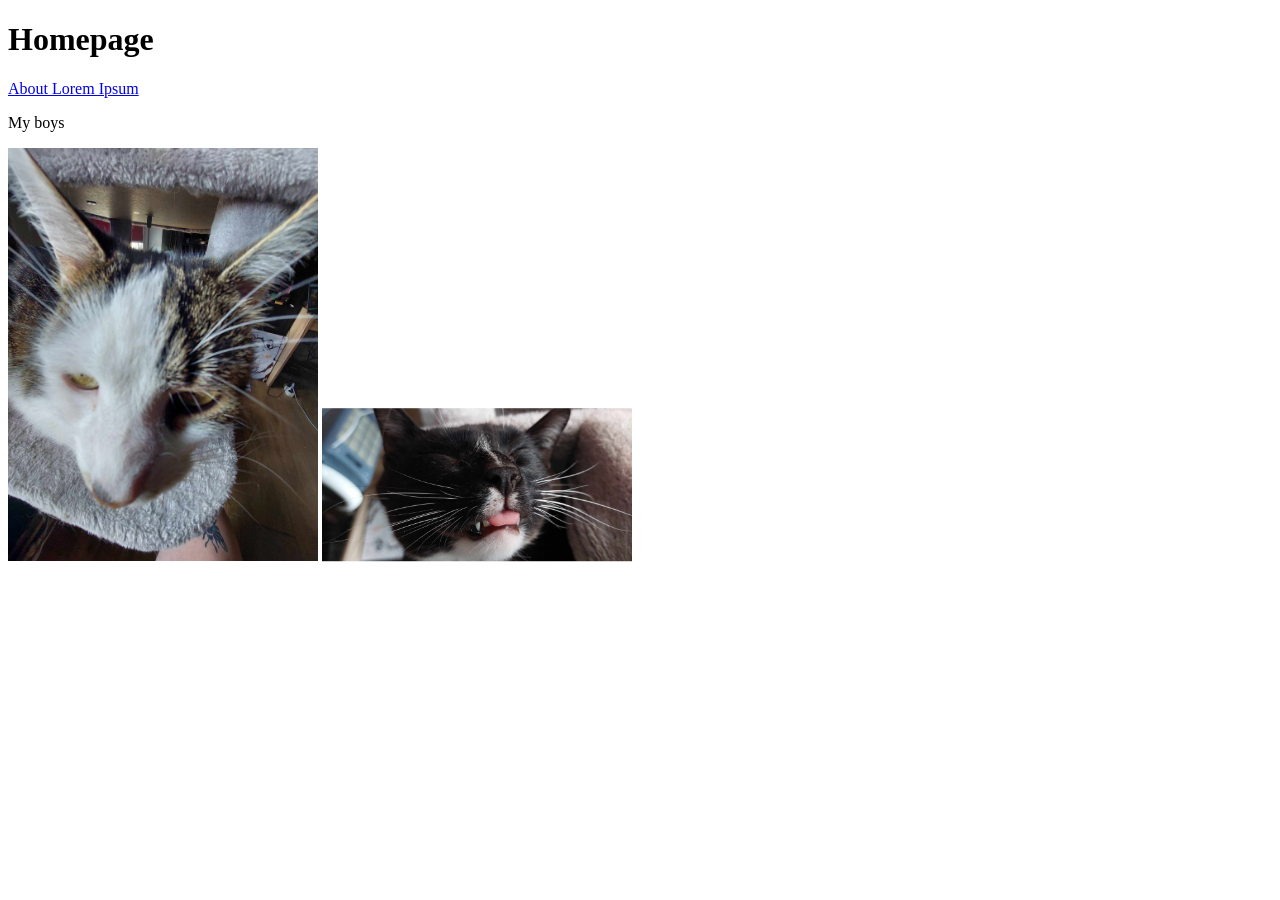
<file: index.html>
<!DOCTYPE html>
<html lang="en">
<head>
    <meta charset="UTF-8">
    <meta name="viewport" content="width=device-width, initial-scale=1.0">
    <title>Homepage</title>
</head>
<body>
    <h1>Homepage</h1>
    <a href="./pages/lorem-ipsum.html" target="_blank" rel="noreferrer">About Lorem Ipsum</a>
    <br>
    <p>My boys</p>
    <img src="./images/stinker.jpg" alt="he's a lil dumb" width="310">
    <img src="./images/eater.jpg" alt="he's a lil chonky" width="310" style="transform:rotate(180deg);">
</body>
</html>
</file>
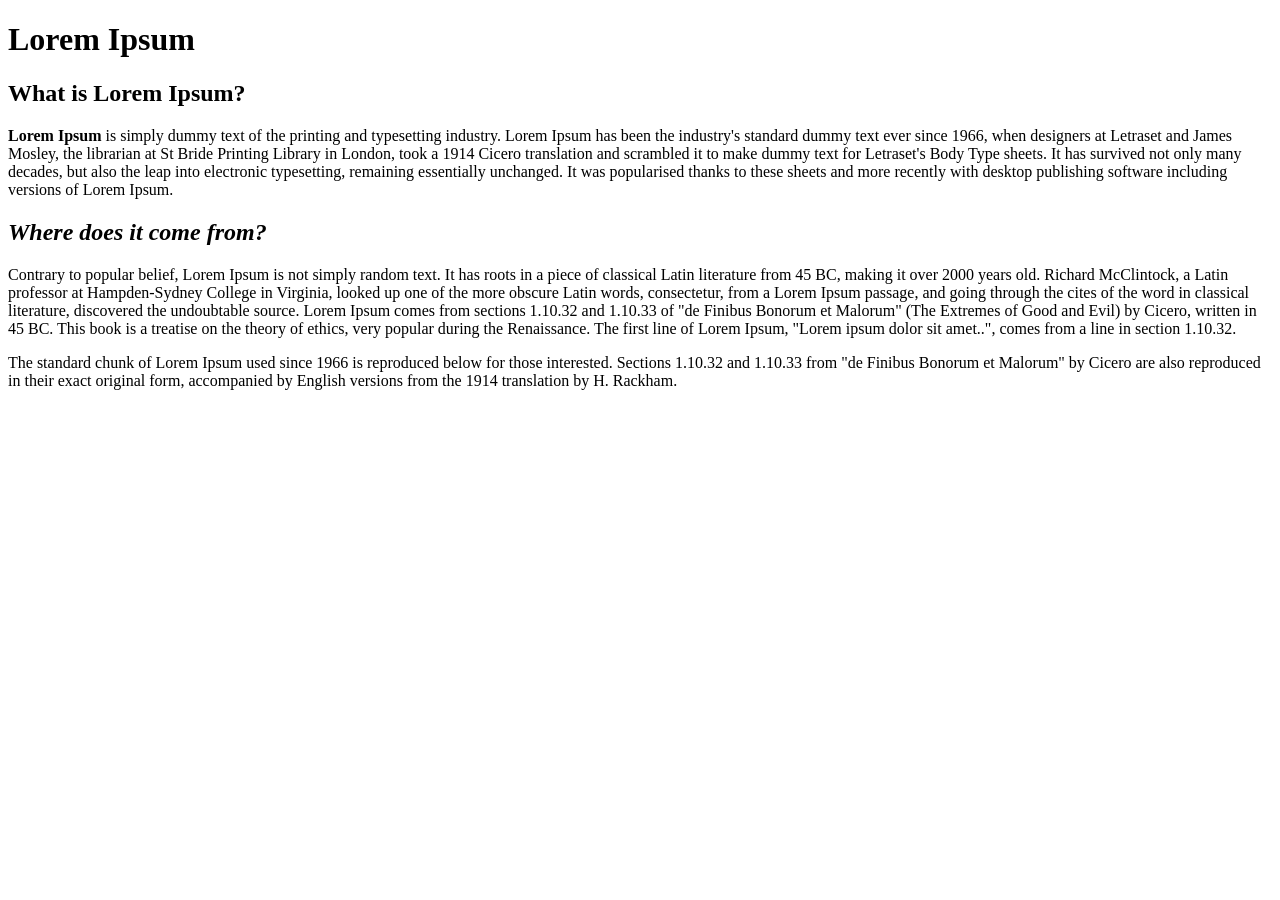
<file: html-boilerplate/index.html>
<!DOCTYPE html>
<html lang="en">
<head>
    <meta charset="UTF-8">
    <meta name="viewport" content="width=device-width, initial-scale=1.0">
    <title>My First Webpage</title>
</head>
<body>
    <h1>Lorem Ipsum</h1>
    <h2>What is Lorem Ipsum?</h2>
    <p><strong>Lorem Ipsum</strong>     is simply dummy text of the printing and typesetting industry. Lorem Ipsum has been the industry's standard dummy text ever since 1966, when designers at Letraset and James Mosley, the librarian at St Bride Printing Library in London, took a 1914 Cicero translation and scrambled it to make dummy text for Letraset's Body Type sheets. It has survived not only many decades, but also the leap into electronic typesetting, remaining essentially unchanged. It was popularised thanks to these sheets and more recently with desktop publishing software including versions of Lorem Ipsum.</p>
    <h2><em>Where does it come from?</em></h2>
    <p>Contrary to popular belief, Lorem Ipsum is not simply random text. It has roots in a piece of classical Latin literature from 45 BC, making it over 2000 years old. Richard McClintock, a Latin professor at Hampden-Sydney College in Virginia, looked up one of the more obscure Latin words, consectetur, from a Lorem Ipsum passage, and going through the cites of the word in classical literature, discovered the undoubtable source. Lorem Ipsum comes from sections 1.10.32 and 1.10.33 of "de Finibus Bonorum et Malorum" (The Extremes of Good and Evil) by Cicero, written in 45 BC. This book is a treatise on the theory of ethics, very popular during the Renaissance. The first line of Lorem Ipsum, "Lorem ipsum dolor sit amet..", comes from a line in section 1.10.32.</p>
    <p>The standard chunk of Lorem Ipsum used since 1966 is reproduced below for those interested. Sections 1.10.32 and 1.10.33 from "de Finibus Bonorum et Malorum" by Cicero are also reproduced in their exact original form, accompanied by English versions from the 1914 translation by H. Rackham.</p>
</body>
</html>
</file>
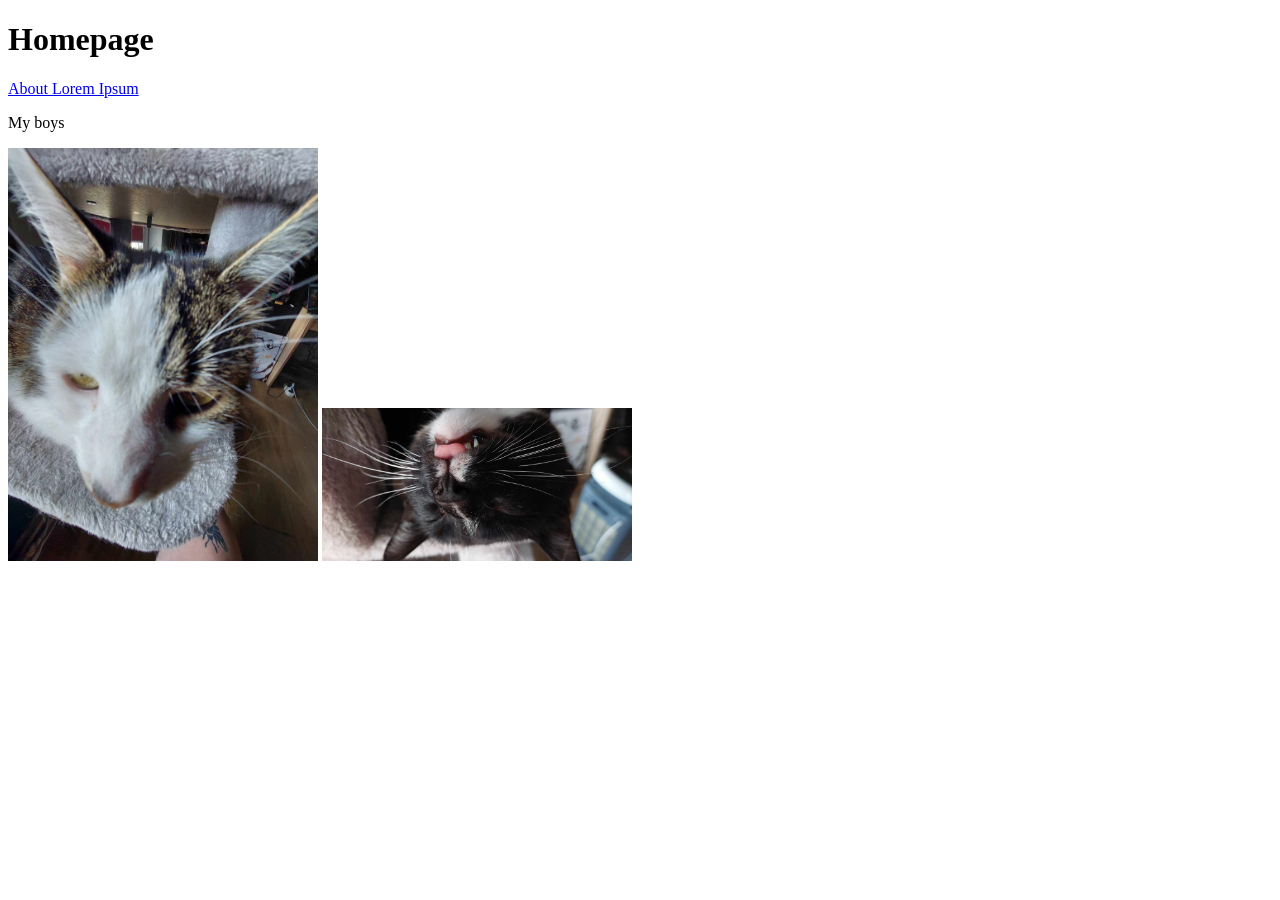
<file: lorem-ipsum/index.html>
<!DOCTYPE html>
<html lang="en">
<head>
    <meta charset="UTF-8">
    <meta name="viewport" content="width=device-width, initial-scale=1.0">
    <title>Homepage</title>
</head>
<body>
    <h1>Homepage</h1>
    <a href="./pages/lorem-ipsum.html" target="_blank" rel="noreferrer">About Lorem Ipsum</a>
    <br>
    <p>My boys</p>
    <img src="./images/stinker.jpg" alt="he's a lil dumb" width="310">
    <img src="./images/eater.jpg" alt="he's a lil chonky" width="310">
</body>
</html>
</file>
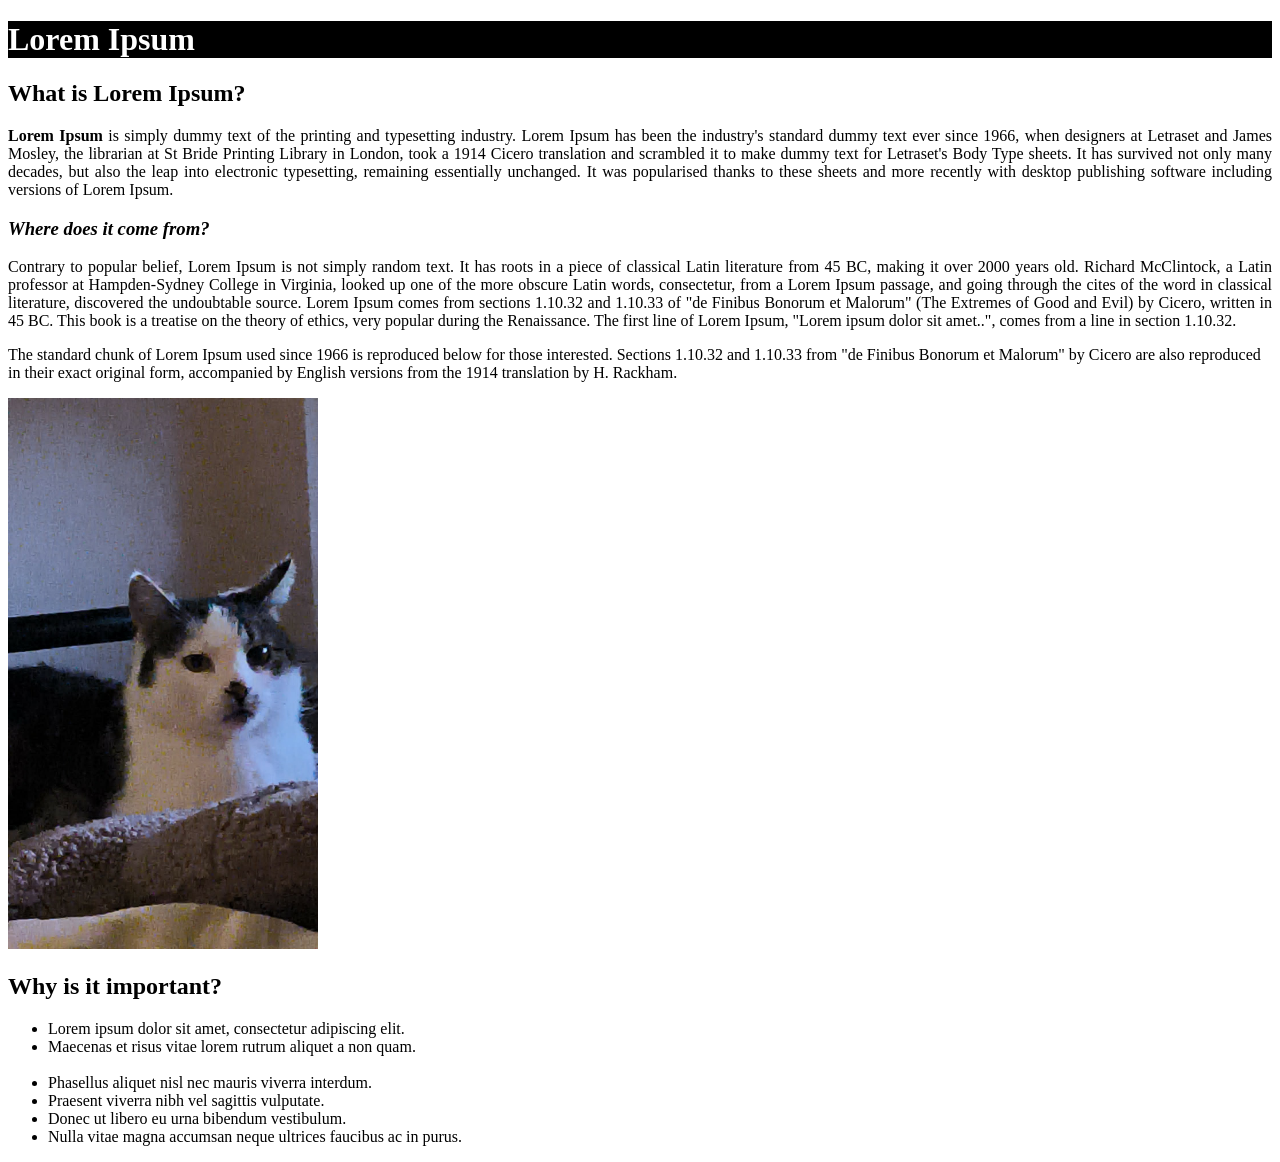
<file: pages/lorem-ipsum.html>
<!DOCTYPE html>
<html lang="en">
<head>
    <meta charset="UTF-8">
    <meta name="viewport" content="width=device-width, initial-scale=1.0">
    <link rel="stylesheet" href="../styles.css">
    <title>About Lorem Ipsum</title>
</head>
<body>
    <h1>Lorem Ipsum</h1>
    <h2>What is Lorem Ipsum?</h2>
    <p class="justify-h2"><strong>Lorem Ipsum</strong>     is simply dummy text of the printing and typesetting industry. Lorem Ipsum has been the industry's standard dummy text ever since 1966, when designers at Letraset and James Mosley, the librarian at St Bride Printing Library in London, took a 1914 Cicero translation and scrambled it to make dummy text for Letraset's Body Type sheets. It has survived not only many decades, but also the leap into electronic typesetting, remaining essentially unchanged. It was popularised thanks to these sheets and more recently with desktop publishing software including versions of Lorem Ipsum.</p>
    <h3><em>Where does it come from?</em></h3>
    <p class="justify-h2">Contrary to popular belief, Lorem Ipsum is not simply random text. It has roots in a piece of classical Latin literature from 45 BC, making it over 2000 years old. Richard McClintock, a Latin professor at Hampden-Sydney College in Virginia, looked up one of the more obscure Latin words, consectetur, from a Lorem Ipsum passage, and going through the cites of the word in classical literature, discovered the undoubtable source. Lorem Ipsum comes from sections 1.10.32 and 1.10.33 of "de Finibus Bonorum et Malorum" (The Extremes of Good and Evil) by Cicero, written in 45 BC. This book is a treatise on the theory of ethics, very popular during the Renaissance. The first line of Lorem Ipsum, "Lorem ipsum dolor sit amet..", comes from a line in section 1.10.32.</p>
    <p>The standard chunk of Lorem Ipsum used since 1966 is reproduced below for those interested. Sections 1.10.32 and 1.10.33 from "de Finibus Bonorum et Malorum" by Cicero are also reproduced in their exact original form, accompanied by English versions from the 1914 translation by H. Rackham.</p>
    <img src="../images/benio.jpg" alt="" width="310">
    <br>
    <h2>Why is it important?</h2>
    <ul>  
        <li>Lorem ipsum dolor sit amet, consectetur adipiscing elit.</li>
        <li>Maecenas et risus vitae lorem rutrum aliquet a non quam.</li>
            <br>
        <li>Phasellus aliquet nisl nec mauris viverra interdum.</li>
        <li>Praesent viverra nibh vel sagittis vulputate.</li>
        <li>Donec ut libero eu urna bibendum vestibulum.</li>
        <li>Nulla vitae magna accumsan neque ultrices faucibus ac in purus.</li>
    </ul>
</body>
</html>
</file>
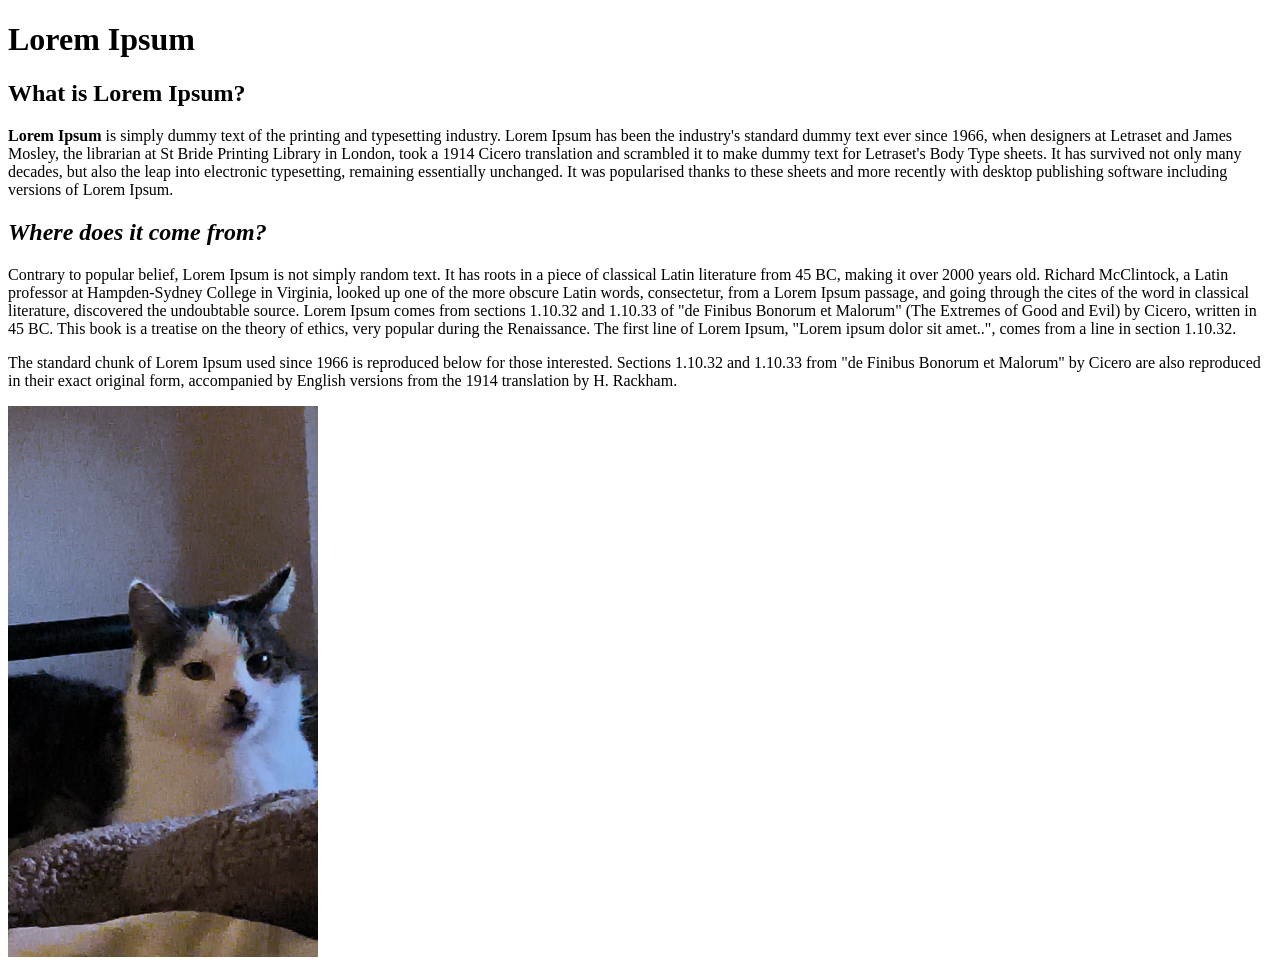
<file: lorem-ipsum/pages/lorem-ipsum.html>
<!DOCTYPE html>
<html lang="en">
<head>
    <meta charset="UTF-8">
    <meta name="viewport" content="width=device-width, initial-scale=1.0">
    <title>About Lorem Ipsum</title>
</head>
<body>
    <h1>Lorem Ipsum</h1>
    <h2>What is Lorem Ipsum?</h2>
    <p><strong>Lorem Ipsum</strong>     is simply dummy text of the printing and typesetting industry. Lorem Ipsum has been the industry's standard dummy text ever since 1966, when designers at Letraset and James Mosley, the librarian at St Bride Printing Library in London, took a 1914 Cicero translation and scrambled it to make dummy text for Letraset's Body Type sheets. It has survived not only many decades, but also the leap into electronic typesetting, remaining essentially unchanged. It was popularised thanks to these sheets and more recently with desktop publishing software including versions of Lorem Ipsum.</p>
    <h2><em>Where does it come from?</em></h2>
    <p>Contrary to popular belief, Lorem Ipsum is not simply random text. It has roots in a piece of classical Latin literature from 45 BC, making it over 2000 years old. Richard McClintock, a Latin professor at Hampden-Sydney College in Virginia, looked up one of the more obscure Latin words, consectetur, from a Lorem Ipsum passage, and going through the cites of the word in classical literature, discovered the undoubtable source. Lorem Ipsum comes from sections 1.10.32 and 1.10.33 of "de Finibus Bonorum et Malorum" (The Extremes of Good and Evil) by Cicero, written in 45 BC. This book is a treatise on the theory of ethics, very popular during the Renaissance. The first line of Lorem Ipsum, "Lorem ipsum dolor sit amet..", comes from a line in section 1.10.32.</p>
    <p>The standard chunk of Lorem Ipsum used since 1966 is reproduced below for those interested. Sections 1.10.32 and 1.10.33 from "de Finibus Bonorum et Malorum" by Cicero are also reproduced in their exact original form, accompanied by English versions from the 1914 translation by H. Rackham.</p>
    <img src="../images/benio.jpg" alt="" width="310">
</body>
</html>
</file>
<file: styles.css>
h1 {
  color: white;
  background-color: black;
}

.justify-h2 {
  text-align: justify;
  color: black;
}
</file>
